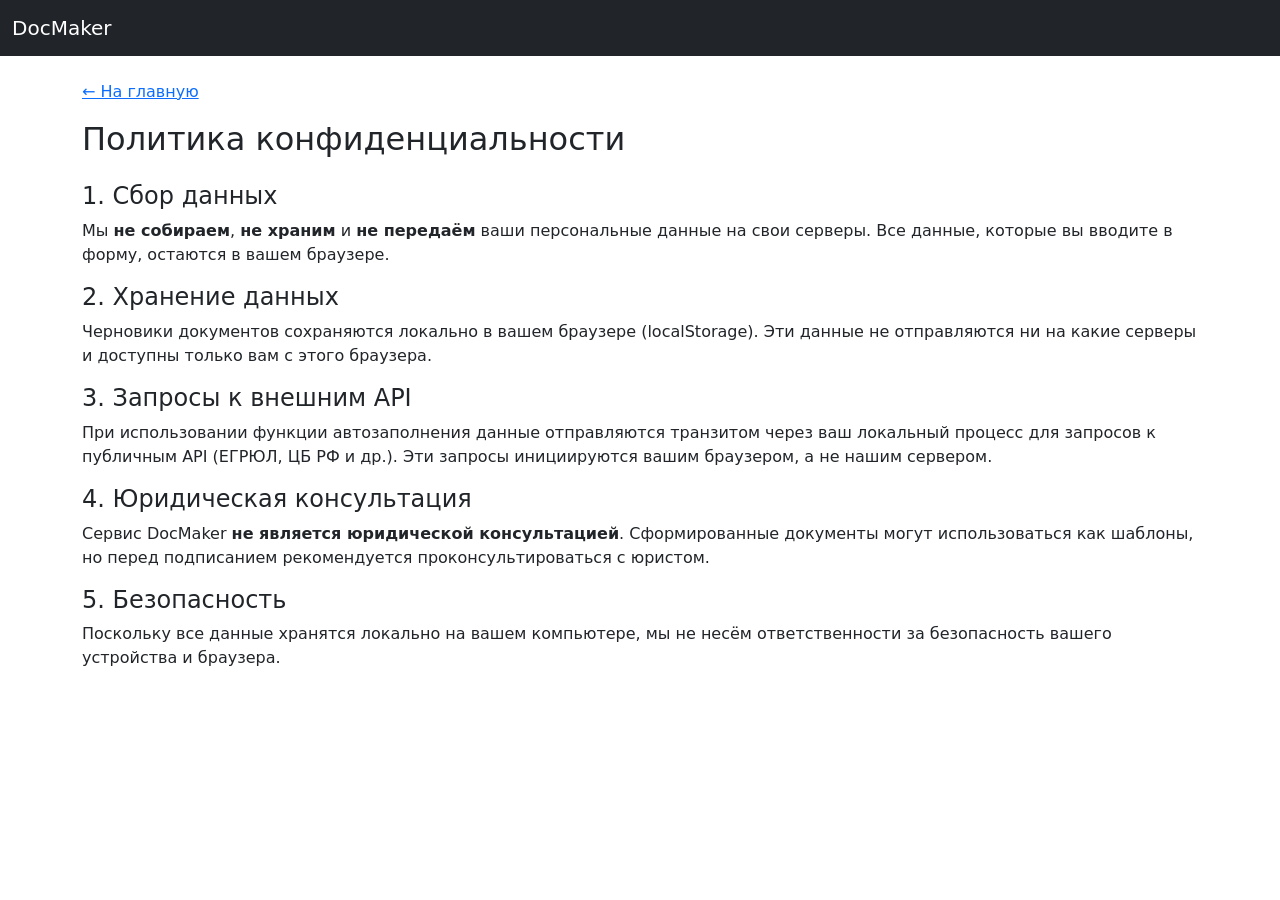
<file: app/templates/privacy.html>
<!DOCTYPE html>
<html lang="ru">
<head>
    <meta charset="UTF-8">
    <meta name="viewport" content="width=device-width, initial-scale=1.0">
    <title>Политика конфиденциальности — DocMaker</title>
    <link rel="stylesheet" href="https://cdn.jsdelivr.net/npm/bootstrap@5.3.3/dist/css/bootstrap.min.css">
</head>
<body>
    <nav class="navbar navbar-dark bg-dark">
        <div class="container-fluid">
            <a class="navbar-brand" href="/">DocMaker</a>
        </div>
    </nav>

    <div class="container py-4">
        <a href="/" class="mb-3 d-inline-block">&larr; На главную</a>
        <h2>Политика конфиденциальности</h2>

        <div class="mt-4">
            <h4>1. Сбор данных</h4>
            <p>Мы <strong>не собираем</strong>, <strong>не храним</strong> и <strong>не передаём</strong> ваши персональные данные на свои серверы. Все данные, которые вы вводите в форму, остаются в вашем браузере.</p>

            <h4>2. Хранение данных</h4>
            <p>Черновики документов сохраняются локально в вашем браузере (localStorage). Эти данные не отправляются ни на какие серверы и доступны только вам с этого браузера.</p>

            <h4>3. Запросы к внешним API</h4>
            <p>При использовании функции автозаполнения данные отправляются транзитом через ваш локальный процесс для запросов к публичным API (ЕГРЮЛ, ЦБ РФ и др.). Эти запросы инициируются вашим браузером, а не нашим сервером.</p>

            <h4>4. Юридическая консультация</h4>
            <p>Сервис DocMaker <strong>не является юридической консультацией</strong>. Сформированные документы могут использоваться как шаблоны, но перед подписанием рекомендуется проконсультироваться с юристом.</p>

            <h4>5. Безопасность</h4>
            <p>Поскольку все данные хранятся локально на вашем компьютере, мы не несём ответственности за безопасность вашего устройства и браузера.</p>
        </div>
    </div>
</body>
</html>
</file>
